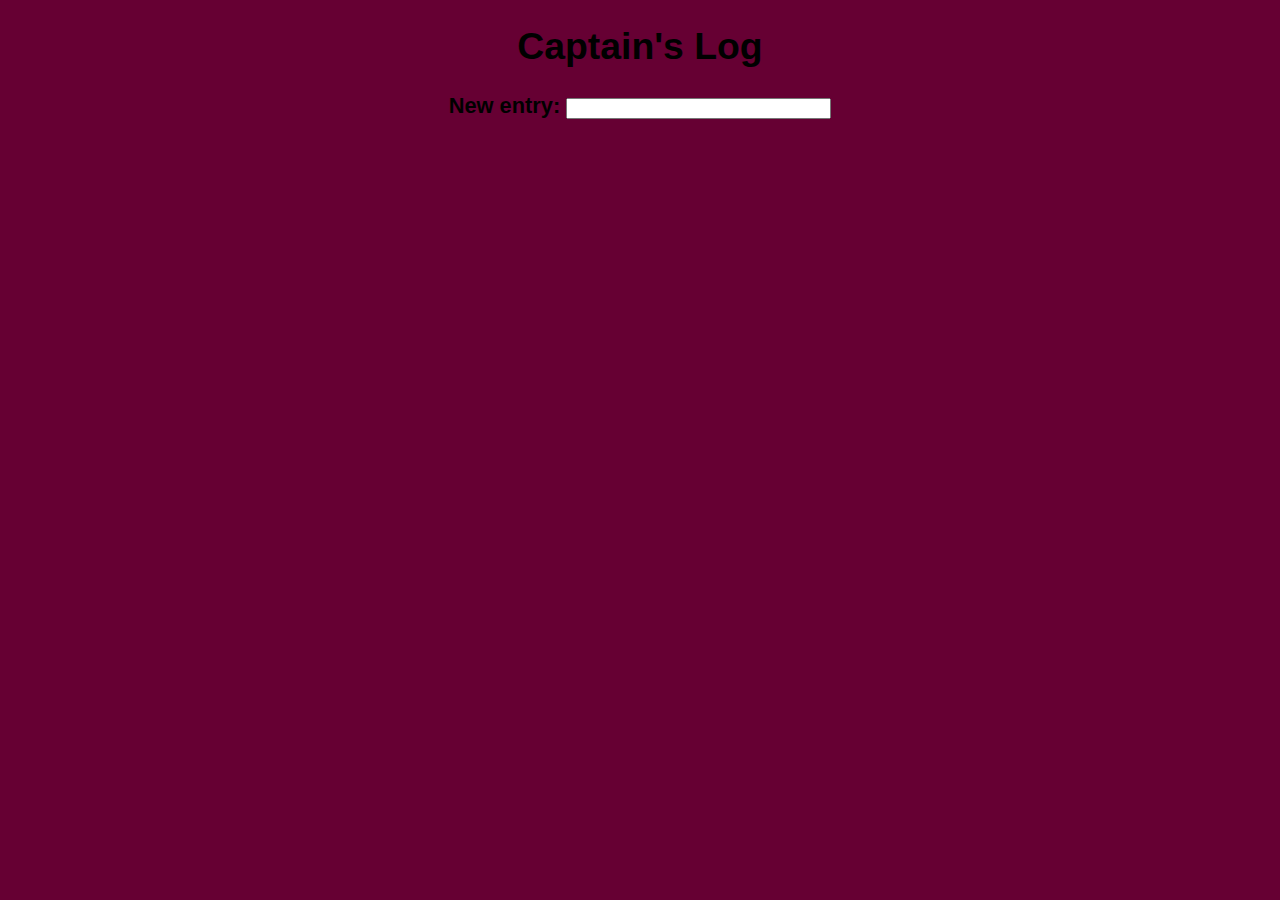
<file: captainslog/index.html>
<!DOCTYPE html>

<html>

<head>
    <meta charset="utf-8" />
    <title>Captain's Log</title>
    <link rel="stylesheet" href="style.css" /> 
    <script src="https://ajax.googleapis.com/ajax/libs/jquery/3.1.1/jquery.min.js"></script>
    <script>
    $(document).ready(function() {

        if(localStorage[0] == undefined){
            localStorage[0] = ""; 
        }

        $("#log").html(localStorage[0]); 

        $("#msg").keyup(function(e){
            if(e.keyCode == 13)
            {
                newInput = $("input").val();
                date = Date();
                localStorage[0] = '<p>' + date.toString() + ": " + newInput + '</p>' + localStorage[0];
                $("#log").html(localStorage[0]);
                $("#msg").val("");
            }
        });     
    });  

    </script>
</head>

<body>
    <h1>Captain's Log</h1>
    <h3>New entry: <input type="text" id="msg" name="msg" size="30" /></h3>
    <div id="log"></div>
</body>
</html>
</file>
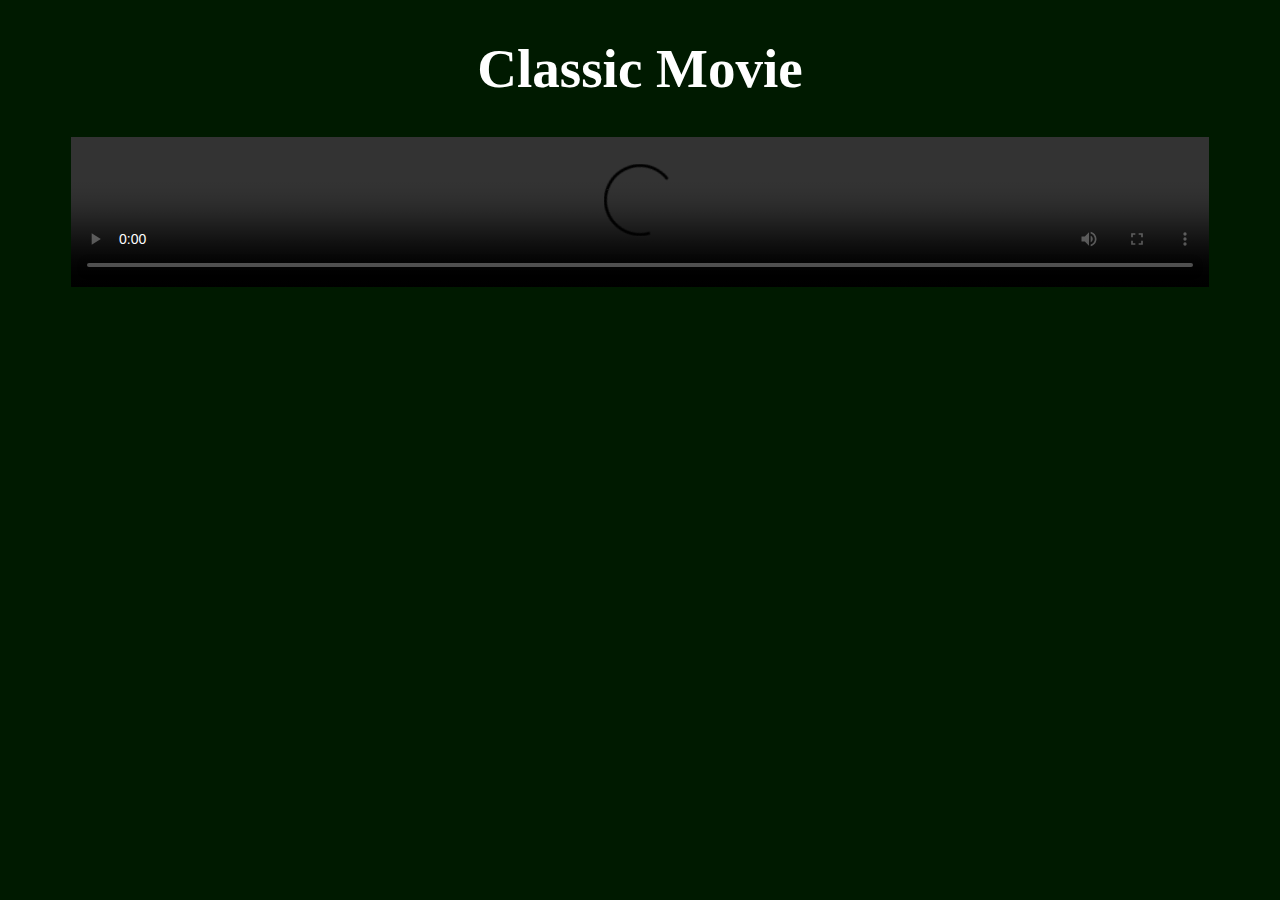
<file: movie_annotation/index.html>
<!DOCTYPE html>
<html>
<head>
<meta charset="utf-8" />
<title>Classic Movie</title>
<link rel="stylesheet" href="style.css" type="text/css" />
</head>

<body>

<h1 id="title">Classic Movie</h1>

<video src="https://www.cs.tufts.edu/comp/20/classic.mp4" id="classic_video" controls></video>
<div id="movie_quotes"></div>

<script type = "text/javascript">

        var video = document.getElementById("classic_video");
        var movie_quotes = document.getElementById("movie_quotes");
        video.addEventListener("timeupdate", displayCaption, false);

        function displayCaption(){
                if (video.currentTime > 24 && video.currentTime < 26) {
                        movie_quotes.innerHTML = "Igor: DR. FRANKENSTEIN?!?!?";
                }
                else if (video.currentTime > 30 && video.currentTime < 33) {
                        movie_quotes.innerHTML = "Dr. Frederick Frankenstein: Frokensteen.";
                }
                else if (video.currentTime > 34 && video.currentTime < 36) {
                        movie_quotes.innerHTML = "Igor: You're putting me on.";
                }
                else if (video.currentTime > 36 && video.currentTime < 39) {
                        movie_quotes.innerHTML = "Dr. Frederick Frankenstein: No, it pronounced, \"Frokensteen\".";
                }
                else if (video.currentTime > 39 && video.currentTime < 42) {
                        movie_quotes.innerHTML = "Igor: Do you also say Froaderick?";
                }
                else if (video.currentTime > 42 && video.currentTime < 44) {
                        movie_quotes.innerHTML = "Dr. Frederick Frankenstein: No . . . \"Frederick.\"";
                }
                else if (video.currentTime > 44 && video.currentTime < 47) {
                        movie_quotes.innerHTML = "Igor: Well, why isn't it 'Froaderick Frokensteen'?";
                }
                else if (video.currentTime > 47 && video.currentTime < 49) {
                        movie_quotes.innerHTML = "Dr. Frederick Frankenstein: It isn't, it's \"Frederick Frokensteen\"";
                }
                else if (video.currentTime > 50 && video.currentTime < 52) {
                        movie_quotes.innerHTML = "Igor: I see.";
                }
                else if (video.currentTime > 52 && video.currentTime < 53) {
                        movie_quotes.innerHTML = "Dr. Frederick Frankenstein: You must be Igor. [He pronounces it ee-gor.]";
                }
                else if (video.currentTime > 53 && video.currentTime < 56) {
                        movie_quotes.innerHTML = "Igor: No, it's pronounced \"eye-gor.\"";
                }
                else if (video.currentTime > 56 && video.currentTime < 58) {
                        movie_quotes.innerHTML = "Dr. Frederick Frankenstein: But they told me it was \"ee-gor\"...";
                }
                else if (video.currentTime > 58 && video.currentTime < 61) {
                        movie_quotes.innerHTML = "Igor: Well, they were wrong then, weren't they?";
                }
                else if (video.currentTime > 61 && video.currentTime < 64) {
                        movie_quotes.innerHTML = "Dr. Frederick Frankenstein: Uh, you were sent here by Herr Falkstein, weren't you?";
                }
                else if (video.currentTime > 64 && video.currentTime < 68) {
                        movie_quotes.innerHTML = "Igor: Yes. My grandfather used to work for your grandfather.";
                }
                else if (video.currentTime > 69 && video.currentTime < 72) {
                        movie_quotes.innerHTML = "Dr. Frederick Frankenstein: How nice.";
                }
                else if (video.currentTime > 72 && video.currentTime < 74) {
                        movie_quotes.innerHTML = "Igor: Of course the rates have gone up.";
                }
                else if (video.currentTime > 74 && video.currentTime < 88) {
                        movie_quotes.innerHTML = "Dr. Frederick Frankenstein: Of course, of course, I'm sure we'll get along splendidly. Oh, I uh, you know I don't mean to embarrass you, but I'm rather a brilliant surgeon. Perhaps I can help you with that hump.";
                }
                else if (video.currentTime > 89 && video.currentTime < 91) {
                        movie_quotes.innerHTML = "Igor: What hump?";
                }
                else {
                        movie_quotes.innerHTML ="";
                }
        }

</script>
</body>
</html>
</file>
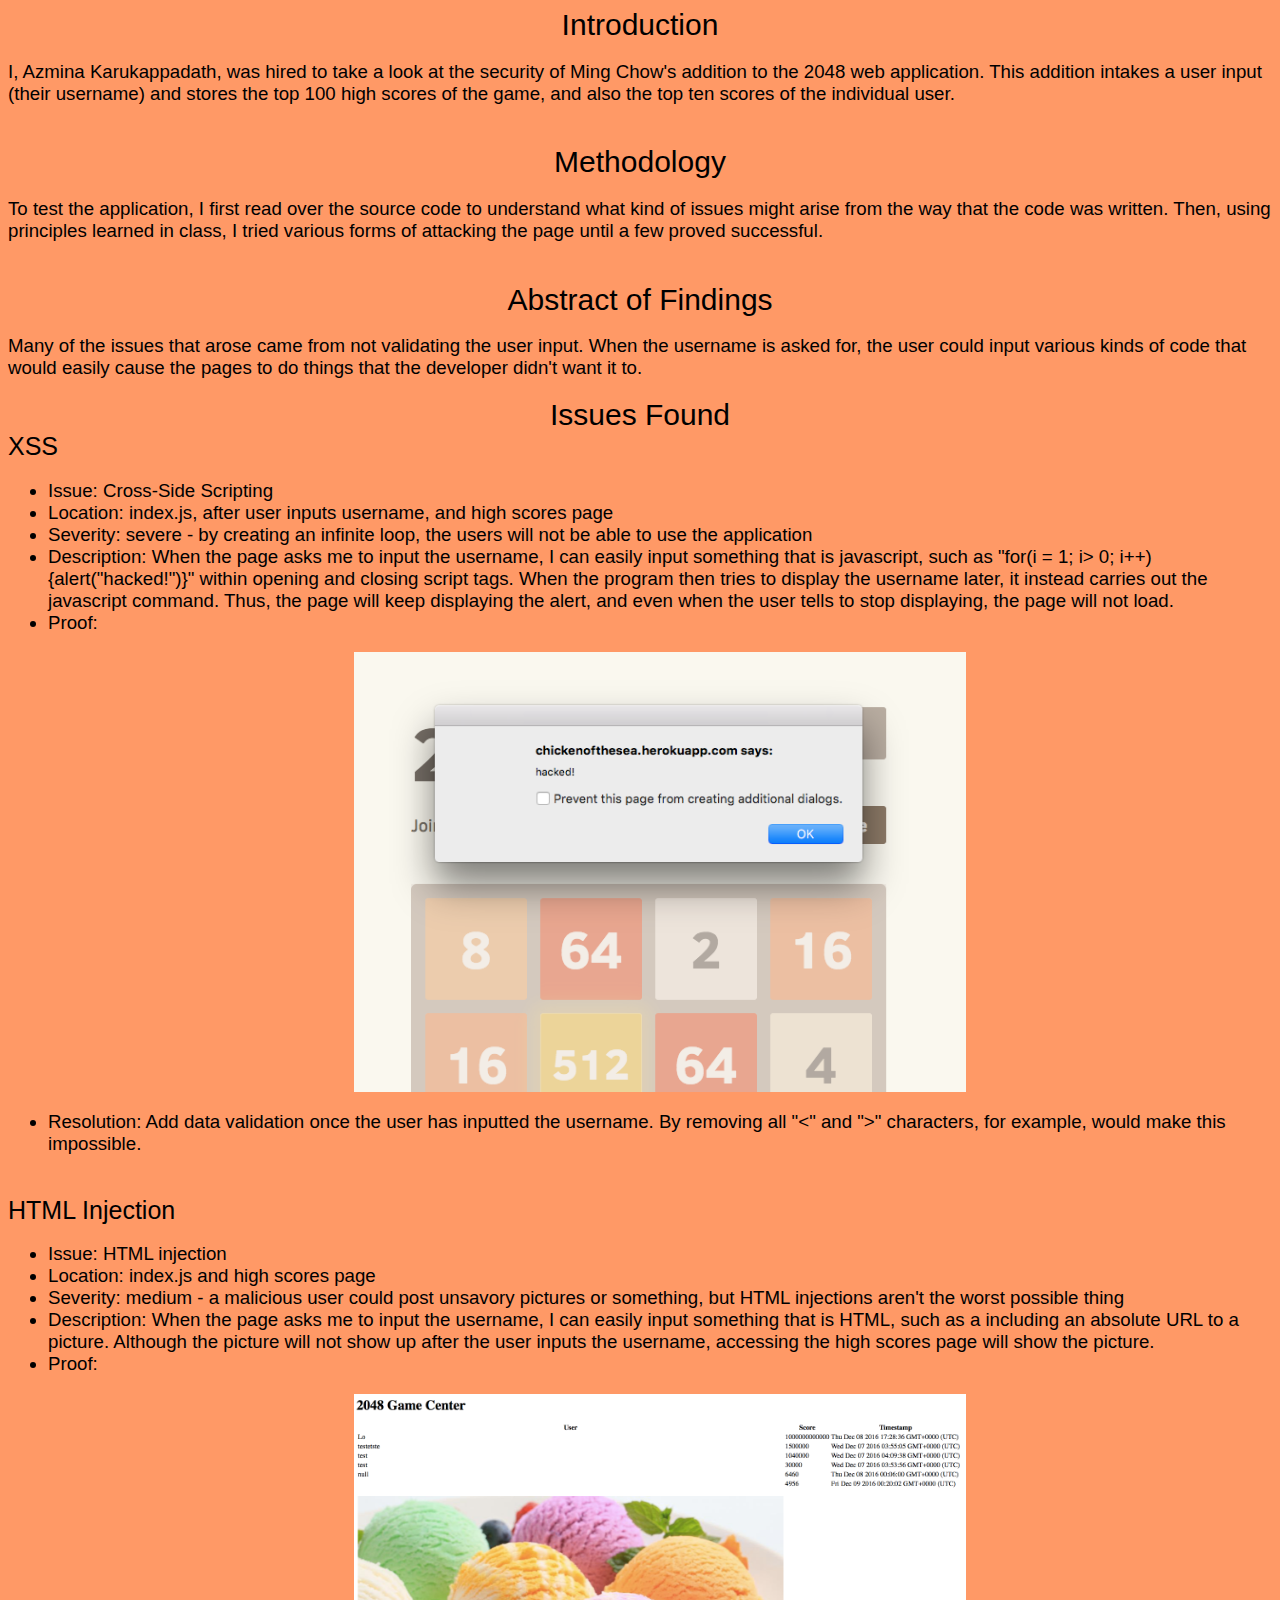
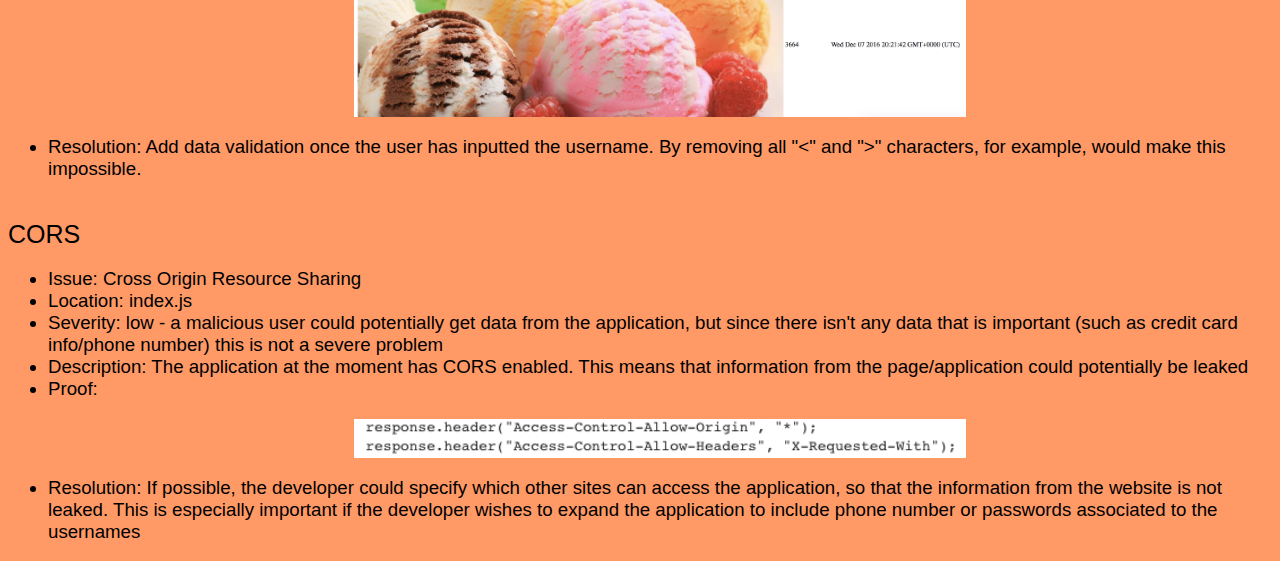
<file: security:index.html>
<!doctype html>

<html lang="en">

<head> 
	<title>Assignment 4: Security</title>
	<link href="style.css" rel="stylesheet"/>
	<meta charset="utf-8"/>
</head>

<body>
	<div id = "Header"> Introduction </div>
	<p> I, Azmina Karukappadath, was hired to take a look at the security of Ming Chow's addition to the 2048 web application. This addition intakes a user input (their username) and stores the top 100 high scores of the game, and also the top ten scores of the individual user. </p>
	<br/>

	<div id = "Header"> Methodology </div>
	<p> To test the application, I first read over the source code to understand what kind of issues might arise from the way that the code was written. Then, using principles learned in class, I tried various forms of attacking the page until a few proved successful. 
	</p>
	<br/>

	<div id = "Header"> Abstract of Findings </div>
	<p> Many of the issues that arose came from not validating the user input. When the username is asked for, the user could input various kinds of code that would easily cause the pages to do things that the developer didn't want it to. 
	</p>

	<div id = "Header"> Issues Found </div>
	<div id = "Title"> XSS </div>
		<ul>
			<li><span class = "Bold"> Issue: </span> Cross-Side Scripting </li>
			<li><span class = "Bold"> Location: </span> index.js, after user inputs username, and high scores page</li> 
			<li><span class = "Bold"> Severity: </span> severe - by creating an infinite loop, the users will not be able to use the application </li>
			<li><span class = "Bold"> Description: </span> When the page asks me to input the username, I can easily input something that is javascript, such as "for(i = 1; i> 0; i++) {alert("hacked!")}" within opening and closing script tags. When the program then tries to display the username later, it instead carries out the javascript command. Thus, the page will keep displaying the alert, and even when the user tells to stop displaying, the page will not load.</li>
			<li><span class = "Bold"> Proof: </span> <p> <IMG class = "Picture" src = "xss.png" alt = "JS alert that says hacked!"/> </p> </li>
			<li><span class = "Bold"> Resolution: </span> Add data validation once the user has inputted the username. By removing all "<" and ">" characters, for example, would make this impossible. </li>
		</ul>
		<br/>

	<div id = "Title"> HTML Injection </div>
		<ul>
			<li><span class = "Bold"> Issue: </span> HTML injection </li>
			<li><span class = "Bold"> Location: </span> index.js and high scores page</li> 
			<li><span class = "Bold"> Severity: </span> medium - a malicious user could post unsavory pictures or something, but HTML injections aren't the worst possible thing </li>
			<li><span class = "Bold"> Description: </span> When the page asks me to input the username, I can easily input something that is HTML, such as a including an absolute URL to a picture. Although the picture will not show up after the user inputs the username, accessing the high scores page will show the picture. </li>
			<li><span class = "Bold"> Proof: </span> <p> <IMG class = "Picture" src = "html.png" alt = "Picture of ice cream on high scores page"/> </p> </li>
			<li><span class = "Bold"> Resolution: </span> Add data validation once the user has inputted the username. By removing all "<" and ">" characters, for example, would make this impossible. </li>
		</ul>
		<br/>

	<div id = "Title"> CORS </div>
		<ul>
			<li><span class = "Bold"> Issue: </span> Cross Origin Resource Sharing </li>
			<li><span class = "Bold"> Location: </span> index.js </li> 
			<li><span class = "Bold"> Severity: </span> low - a malicious user could potentially get data from the application, but since there isn't any data that is important (such as credit card info/phone number) this is not a severe problem </li>
			<li><span class = "Bold"> Description: </span> The application at the moment has CORS enabled. This means that information from the page/application could potentially be leaked </li>
			<li><span class = "Bold"> Proof: </span> <p> <IMG class = "Picture" src = "cors.png" alt = "Code that involves CORS"/> </p> </li>
			<li><span class = "Bold"> Resolution: </span> If possible, the developer could specify which other sites can access the application, so that the information from the website is not leaked. This is especially important if the developer wishes to expand the application to include phone number or passwords associated to the usernames </li>
		</ul>
</body>

</html>
</file>
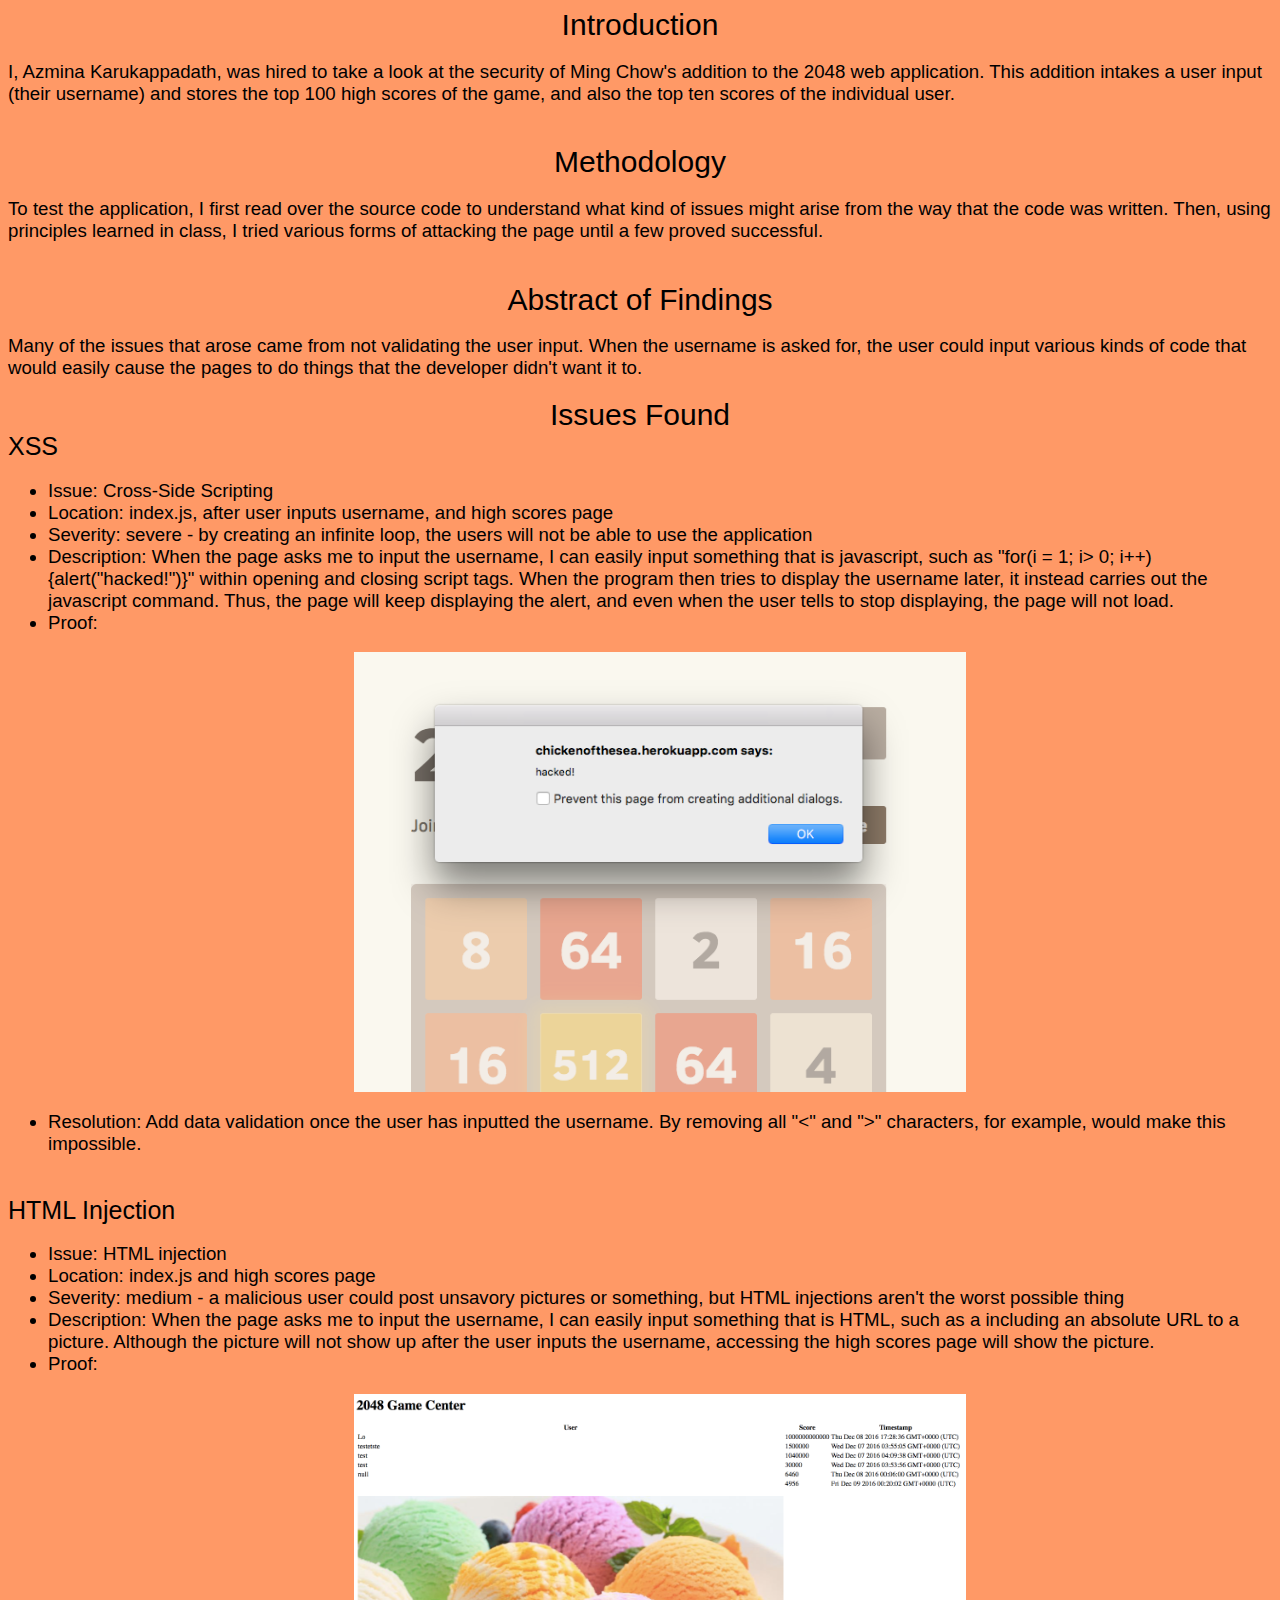
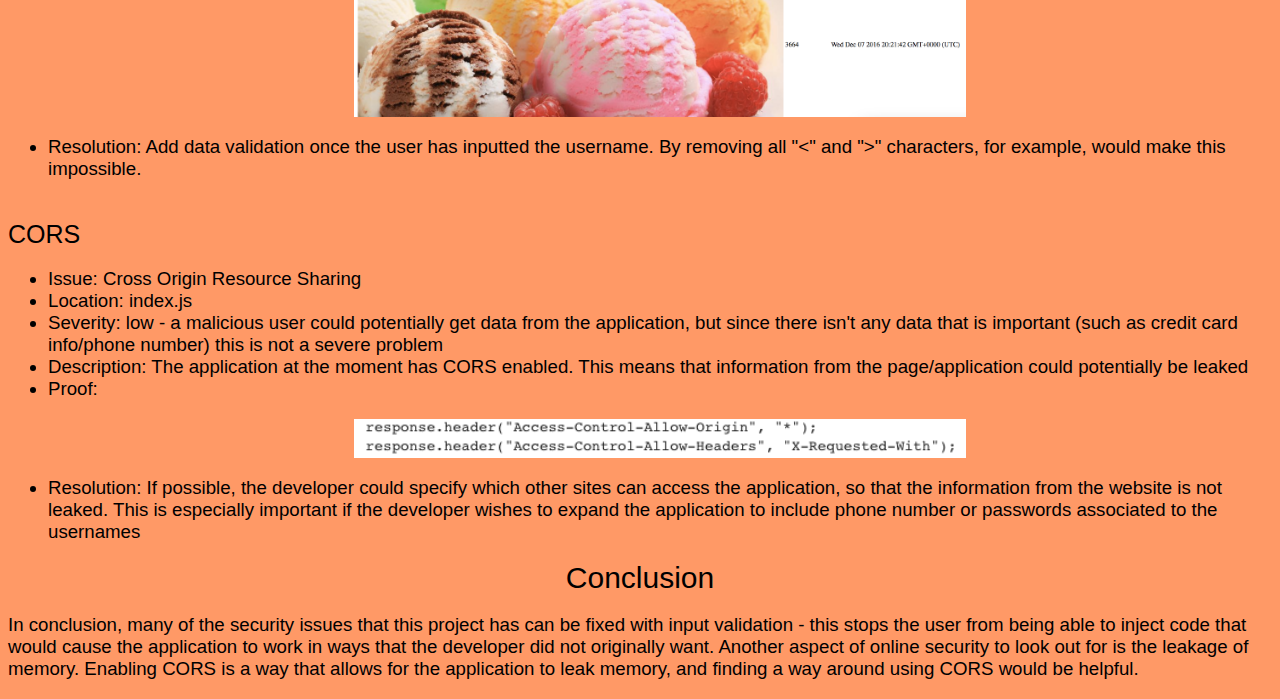
<file: security/security:index.html>
<!doctype html>

<html lang="en">

<head> 
	<title>Assignment 4: Security</title>
	<link href="style.css" rel="stylesheet"/>
	<meta charset="utf-8"/>
</head>

<body>
	<div id = "Header"> Introduction </div>
	<p> I, Azmina Karukappadath, was hired to take a look at the security of Ming Chow's addition to the 2048 web application. This addition intakes a user input (their username) and stores the top 100 high scores of the game, and also the top ten scores of the individual user. </p>
	<br/>

	<div id = "Header"> Methodology </div>
	<p> To test the application, I first read over the source code to understand what kind of issues might arise from the way that the code was written. Then, using principles learned in class, I tried various forms of attacking the page until a few proved successful. 
	</p>
	<br/>

	<div id = "Header"> Abstract of Findings </div>
	<p> Many of the issues that arose came from not validating the user input. When the username is asked for, the user could input various kinds of code that would easily cause the pages to do things that the developer didn't want it to. 
	</p>

	<div id = "Header"> Issues Found </div>
	<div id = "Title"> XSS </div>
		<ul>
			<li><span class = "Bold"> Issue: </span> Cross-Side Scripting </li>
			<li><span class = "Bold"> Location: </span> index.js, after user inputs username, and high scores page</li> 
			<li><span class = "Bold"> Severity: </span> severe - by creating an infinite loop, the users will not be able to use the application </li>
			<li><span class = "Bold"> Description: </span> When the page asks me to input the username, I can easily input something that is javascript, such as "for(i = 1; i> 0; i++) {alert("hacked!")}" within opening and closing script tags. When the program then tries to display the username later, it instead carries out the javascript command. Thus, the page will keep displaying the alert, and even when the user tells to stop displaying, the page will not load.</li>
			<li><span class = "Bold"> Proof: </span> <p> <IMG class = "Picture" src = "xss.png" alt = "JS alert that says hacked!"/> </p> </li>
			<li><span class = "Bold"> Resolution: </span> Add data validation once the user has inputted the username. By removing all "<" and ">" characters, for example, would make this impossible. </li>
		</ul>
		<br/>

	<div id = "Title"> HTML Injection </div>
		<ul>
			<li><span class = "Bold"> Issue: </span> HTML injection </li>
			<li><span class = "Bold"> Location: </span> index.js and high scores page</li> 
			<li><span class = "Bold"> Severity: </span> medium - a malicious user could post unsavory pictures or something, but HTML injections aren't the worst possible thing </li>
			<li><span class = "Bold"> Description: </span> When the page asks me to input the username, I can easily input something that is HTML, such as a including an absolute URL to a picture. Although the picture will not show up after the user inputs the username, accessing the high scores page will show the picture. </li>
			<li><span class = "Bold"> Proof: </span> <p> <IMG class = "Picture" src = "html.png" alt = "Picture of ice cream on high scores page"/> </p> </li>
			<li><span class = "Bold"> Resolution: </span> Add data validation once the user has inputted the username. By removing all "<" and ">" characters, for example, would make this impossible. </li>
		</ul>
		<br/>

	<div id = "Title"> CORS </div>
		<ul>
			<li><span class = "Bold"> Issue: </span> Cross Origin Resource Sharing </li>
			<li><span class = "Bold"> Location: </span> index.js </li> 
			<li><span class = "Bold"> Severity: </span> low - a malicious user could potentially get data from the application, but since there isn't any data that is important (such as credit card info/phone number) this is not a severe problem </li>
			<li><span class = "Bold"> Description: </span> The application at the moment has CORS enabled. This means that information from the page/application could potentially be leaked </li>
			<li><span class = "Bold"> Proof: </span> <p> <IMG class = "Picture" src = "cors.png" alt = "Code that involves CORS"/> </p> </li>
			<li><span class = "Bold"> Resolution: </span> If possible, the developer could specify which other sites can access the application, so that the information from the website is not leaked. This is especially important if the developer wishes to expand the application to include phone number or passwords associated to the usernames </li>
		</ul>
	<div id = "Header"> Conclusion </div>
	<p> In conclusion, many of the security issues that this project has can be fixed with input validation - this stops the user from being able to inject code that would cause the application to work in ways that the developer did not originally want. Another aspect of online security to look out for is the leakage of memory. Enabling CORS is a way that allows for the application to leak memory, and finding a way around using CORS would be helpful.</p>
</body>

</html>
</file>
<file: captainslog/style.css>
body {
	font-family: "Century Gothic", CenturyGothic, AppleGothic, sans-serif;
	font-size: 14pt;
	background-color: #660033;
	text-align: center;
}

#log {
	font-size: 25px;
	font-family: "Times New Roman", Times, serif;
}
</file>
<file: movie_annotation/style.css>
/*stylesheet for Frankenstein*/

body {
	background-color: #001a00;
}

#title {
	text-align: center;
	font-size: 55px;
	font-family: "Apple Chancery", Times, serif;
	color: white;
}

#movie_quotes {
	text-align: center;
	font-size: 20px;
	color: white;
}

#classic_video {
	display: block;
	margin-left: auto;
	margin-right: auto;
	width: 90%;
	height: auto;
}
</file>
<file: style.css>
/*a simple stylesheet*/

body {
	font-family: "Century Gothic", CenturyGothic, AppleGothic, sans-serif;
	font-size: 14pt;
	background-color: #ff9966;
}

#Header {
	text-align: center;
	font-size: 30px;
}

#Title {
	font-size: 25px;
}

IMG.Picture {
	display: block;
	margin-left: auto;
	margin-right: auto;
	width: 50%;
	height: auto;
}
</file>
<file: security/style.css>
/*a simple stylesheet*/

body {
	font-family: "Century Gothic", CenturyGothic, AppleGothic, sans-serif;
	font-size: 14pt;
	background-color: #ff9966;
}

#Header {
	text-align: center;
	font-size: 30px;
}

#Title {
	font-size: 25px;
}

IMG.Picture {
	display: block;
	margin-left: auto;
	margin-right: auto;
	width: 50%;
	height: auto;
}
</file>
